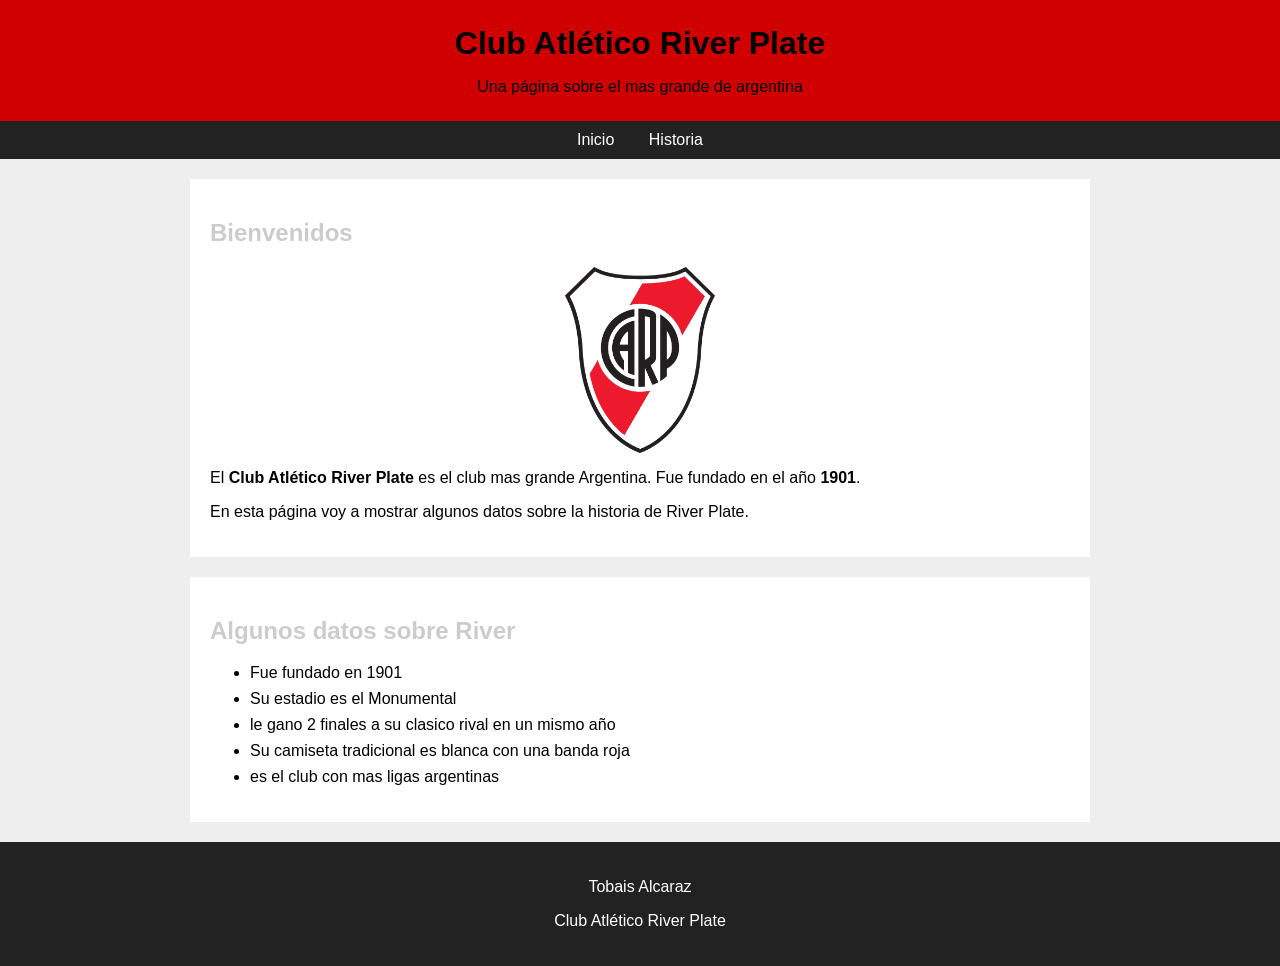
<file: index.html>
<!DOCTYPE html>
<html lang="es">
<head>
    <meta charset="UTF-8">
    <meta name="viewport" content="width=device-width, initial-scale=1.0">
    <title>River Plate</title>
    <link rel="stylesheet" href="estilos.css">
</head>

<body>

    <header>
        <h1>Club Atlético River Plate</h1>
        <p>Una página sobre el mas grande de argentina</p>
    </header>

    <nav>
        <a href="index.html">Inicio</a>
        <a href="sobre-mi.html">Historia</a>
    </nav>

    <main>

        <section>
            <h2>Bienvenidos</h2>

            <article>
                <img src="img/river.png" alt="Escudo de River Plate">

                <p>
                    El <strong>Club Atlético River Plate</strong> es el club
                    mas grande Argentina. Fue fundado en el año
                    <strong>1901</strong>.
                </p>

                <p>
                    En esta página voy a mostrar algunos datos sobre la historia
                    de River Plate.
                </p>
            </article>
        </section>

        <section>
            <h2>Algunos datos sobre River</h2>

            <article>
                <ul>
                    <li>Fue fundado en 1901</li>
                    <li>Su estadio es el Monumental</li>
                    <li>le gano 2 finales a su clasico rival en un mismo año</li>
                    <li>Su camiseta tradicional es blanca con una banda roja</li>
                    <li> es el club con mas ligas argentinas</li>
                </ul>
            </article>
        </section>

       

    </main>

    <footer>
        <p>Tobais Alcaraz</p>
        <p>Club Atlético River Plate</p>
    </footer>

</body>
</html>
</file>
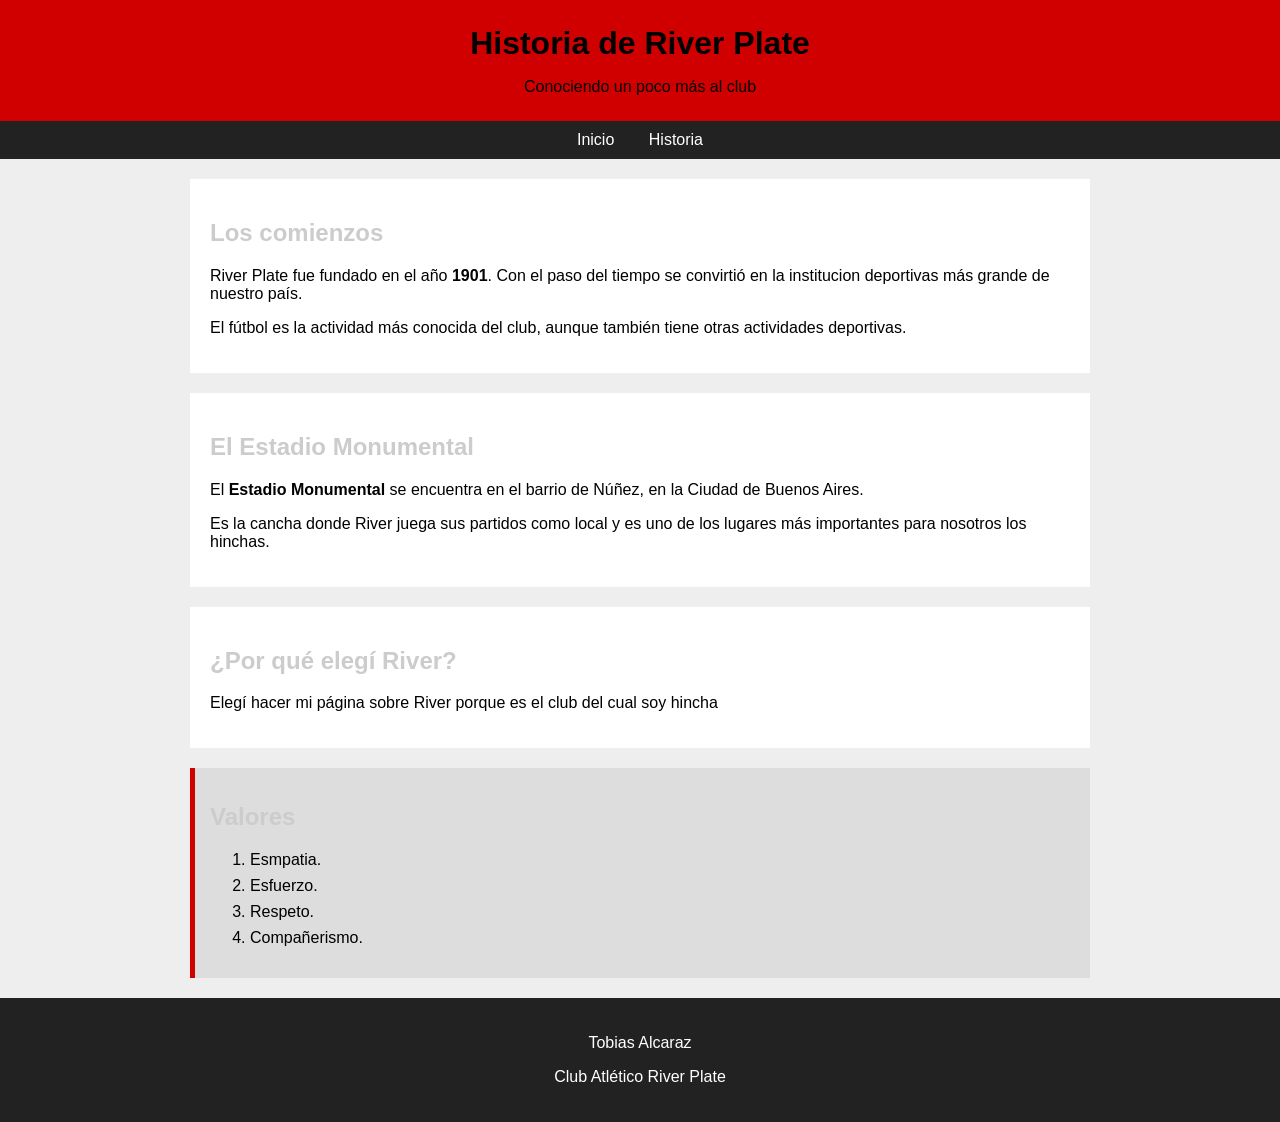
<file: sobre-mi.html>
<!DOCTYPE html>
<html lang="es">
<head>
    <meta charset="UTF-8">
    <meta name="viewport" content="width=device-width, initial-scale=1.0">
    <title>Historia de River</title>
    <link rel="stylesheet" href="estilos.css">
</head>

<body>

    <header>
        <h1>Historia de River Plate</h1>
        <p>Conociendo un poco más al club</p>
    </header>

    <nav>
        <a href="index.html">Inicio</a>
        <a href="sobre-mi.html">Historia</a>
    </nav>

    <main>

        <section>
            <h2>Los comienzos</h2>

            <article>
                <p>
                    River Plate fue fundado en el año <strong>1901</strong>.
                    Con el paso del tiempo se convirtió en la institucion
                    deportivas más grande de nuestro país.
                </p>

                <p>
                    El fútbol es la actividad más conocida del club, aunque
                    también tiene otras actividades deportivas.
                </p>
            </article>
        </section>

        <section>
            <h2>El Estadio Monumental</h2>

            <article>
                <p>
                    El <strong>Estadio Monumental</strong> se encuentra en el
                    barrio de Núñez, en la Ciudad de Buenos Aires.
                </p>

                <p>
                    Es la cancha donde River juega sus partidos como local y
                    es uno de los lugares más importantes para nosotros los hinchas.
                </p>
            </article>
        </section>

        <section>
            <h2>¿Por qué elegí River?</h2>

            <article>
                <p>
                    Elegí hacer mi página sobre River porque es el club del cual soy hincha
                </p>

             
            </article>
        </section>

        <aside>
            <h2>Valores</h2>

            <ol>
                <li>Esmpatia.</li>
                <li>Esfuerzo.</li>
                <li>Respeto.</li>
                <li>Compañerismo.</li>
            </ol>
        </aside>

    </main>

    <footer>
        <p>Tobias Alcaraz</p>
        <p>Club Atlético River Plate</p>
    </footer>

</body>
</html>
</file>
<file: estilos.css>
/* Estilos generales */

body {
    margin: 0;
    font-family: Arial, sans-serif;
    background-color: #eeeeee;
    color: #22222;
}

/* Encabezado */

header {
    background-color: #d00000;
    color: ff3333;
    text-align: center;
    padding: 25px;
}

header h1 {
    margin: 0;
}

header p {
    margin-bottom: 0;
}

/* Menú */

nav {
    background-color: #222222;
    text-align: center;
    padding: 10px;
}

nav a {
    color: white;
    text-decoration: none;
    margin: 0 15px;
}

/* Cambia el color cuando pasamos el mouse */

nav a:hover {
    color: #000000;
}

/* Contenido principal */

main {
    width: 90%;
    max-width: 900px;
    margin: 20px auto;
}

/* Secciones */

section {
    background-color: white;
    padding: 20px;
    margin-bottom: 20px;
}

h2 {
    color: #cccccc;
}

/* Artículos */

article {
    margin-bottom: 10px;
}

/* Imagen */

article img {
    width: 150px;
    display: block;
    margin: 10px auto;
}

/* Listas */

li {
    margin-bottom: 8px;
}

/* Información adicional */

aside {
    background-color: #dddddd;
    padding: 15px;
    margin-bottom: 20px;
    border-left: 5px solid #d00000;
}

/* Pie de página */

footer {
    background-color: #222222;
    color: white;
    text-align: center;
    padding: 20px;
}

/* Adaptación para celulares */

@media (max-width: 600px) {

    nav a {
        display: block;
        margin: 10px;
    }

    article img {
        width: 140px;
    }

    main {
        width: 95%;
    }
}
</file>
